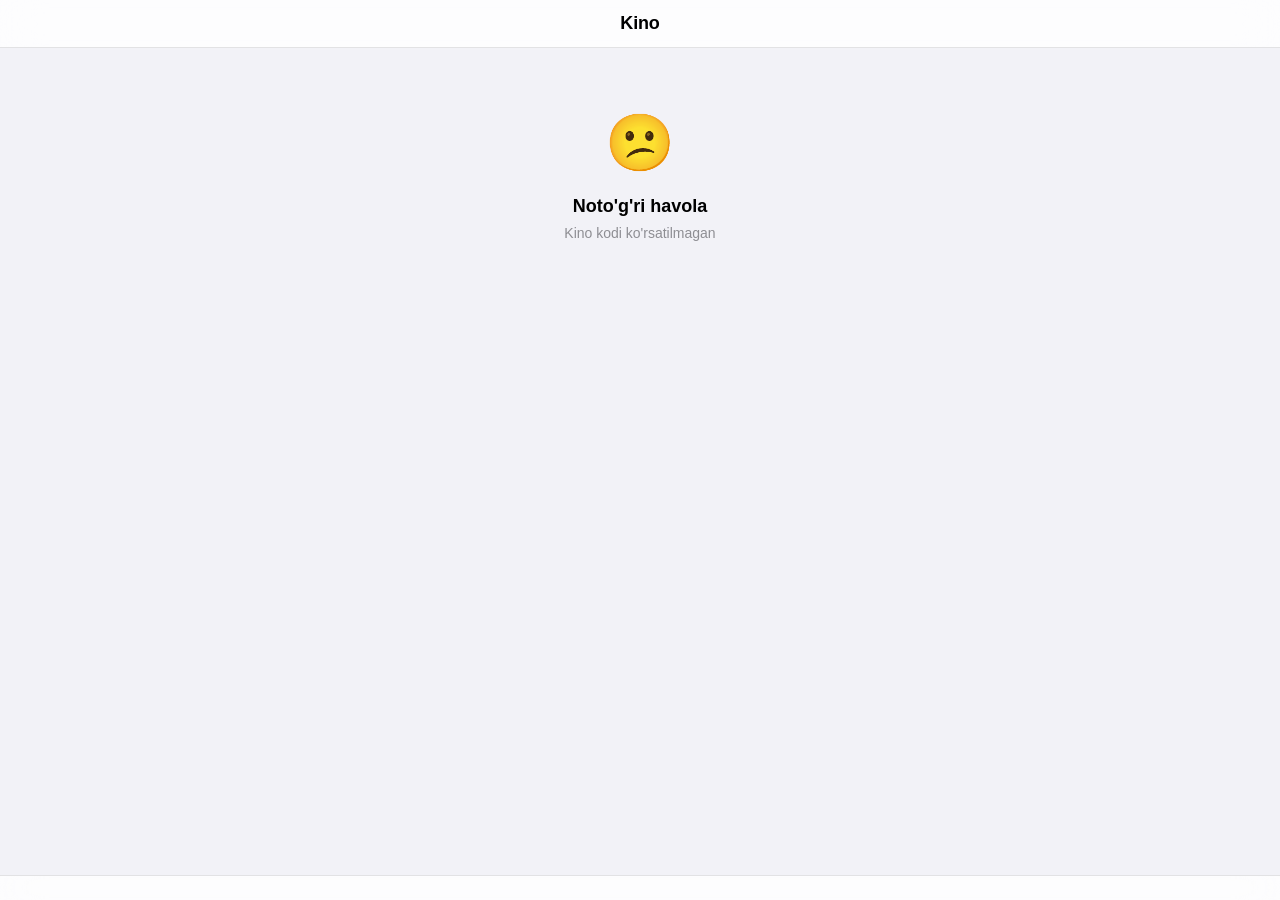
<file: webapp/movie.html>
<!DOCTYPE html>
<html lang="uz">
<head>
    <meta charset="UTF-8">
    <meta name="viewport" content="width=device-width, initial-scale=1, maximum-scale=1, user-scalable=no, viewport-fit=cover">
    <meta name="apple-mobile-web-app-capable" content="yes">
    <title>Kino — Kino App</title>
    <script src="https://telegram.org/js/telegram-web-app.js"></script>
    <link rel="stylesheet" href="css/variables.css">
    <link rel="stylesheet" href="css/animations.css">
    <link rel="stylesheet" href="css/main.css">
    <link rel="stylesheet" href="css/ios.css">
    <link rel="stylesheet" href="css/components.css">
</head>
<body class="no-tabbar">
    <header class="navbar"><div class="navbar__title" id="nav-title">Kino</div></header>

    <main class="page" id="movie"></main>

    <div class="action-bar" id="action-bar"></div>

    <script src="js/telegram.js"></script>
    <script src="js/api.js"></script>
    <script src="js/app.js"></script>
    <script>App.boot('');</script>
    <script src="js/movie.js"></script>
</body>
</html>
</file>
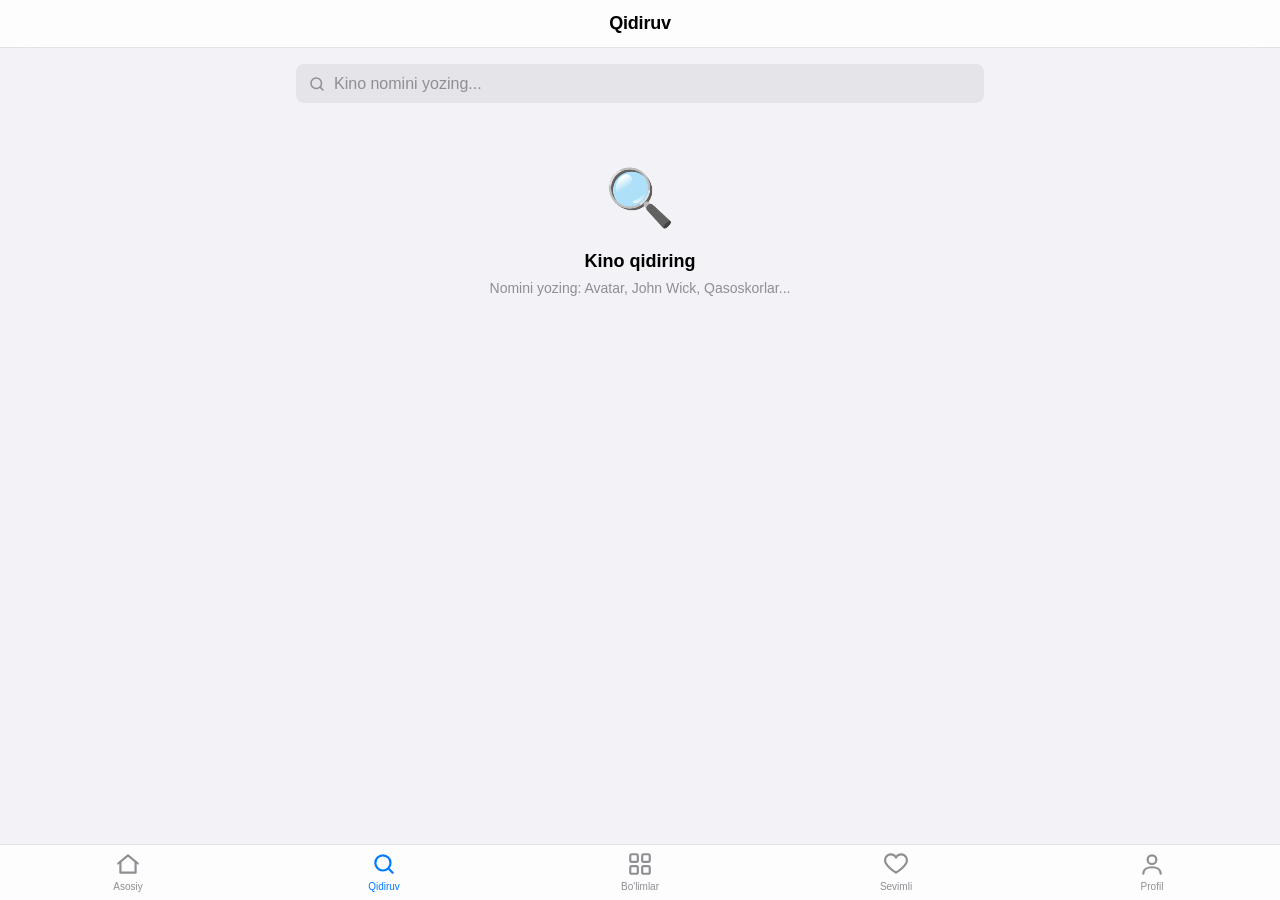
<file: webapp/search.html>
<!DOCTYPE html>
<html lang="uz">
<head>
    <meta charset="UTF-8">
    <meta name="viewport" content="width=device-width, initial-scale=1, maximum-scale=1, user-scalable=no, viewport-fit=cover">
    <meta name="apple-mobile-web-app-capable" content="yes">
    <title>Qidiruv — Kino App</title>
    <script src="https://telegram.org/js/telegram-web-app.js"></script>
    <link rel="stylesheet" href="css/variables.css">
    <link rel="stylesheet" href="css/animations.css">
    <link rel="stylesheet" href="css/main.css">
    <link rel="stylesheet" href="css/ios.css">
    <link rel="stylesheet" href="css/components.css">
</head>
<body>
    <header class="navbar"><div class="navbar__title">Qidiruv</div></header>

    <main class="page">
        <div class="search-bar">
            <svg class="search-bar__icon" width="18" height="18" viewBox="0 0 24 24" fill="none" stroke="currentColor" stroke-width="2" stroke-linecap="round"><circle cx="11" cy="11" r="7"/><path d="m20 20-3.2-3.2"/></svg>
            <input id="q" type="text" placeholder="Kino nomini yozing..." autocomplete="off" enterkeyhint="search">
            <button class="search-bar__clear" id="clear" style="visibility:hidden">✕</button>
        </div>

        <div id="results" style="margin-top:16px"></div>
    </main>

    <nav id="tabbar"></nav>

    <script src="js/telegram.js"></script>
    <script src="js/api.js"></script>
    <script src="js/app.js"></script>
    <script>App.boot('search');</script>
    <script src="js/search.js"></script>
</body>
</html>
</file>
<file: webapp/css/variables.css>
/* =====================================================================
   variables.css — dizayn tokenlari (ranglar, masofa, radius, soya, shrift)
   Ranglar Telegram mavzusiga (--tg-theme-*) bog'lanadi, fallback bilan.
   ===================================================================== */
:root {
    /* --- Telegram mavzusi → ilova ranglari (fallback: iOS light) --- */
    --bg:            var(--tg-theme-bg-color, #f2f2f7);
    --bg-elevated:   var(--tg-theme-secondary-bg-color, #ffffff);
    --card:          var(--tg-theme-section-bg-color, #ffffff);
    --text:          var(--tg-theme-text-color, #000000);
    --hint:          var(--tg-theme-hint-color, #8e8e93);
    --link:          var(--tg-theme-link-color, #007aff);
    --accent:        var(--tg-theme-button-color, #007aff);
    --accent-text:   var(--tg-theme-button-text-color, #ffffff);
    --header-bg:     var(--tg-theme-header-bg-color, rgba(255,255,255,0.8));

    /* --- Semantik ranglar (iOS tizim ranglari) --- */
    --success:       #34c759;
    --warning:       #ff9f0a;
    --danger:        #ff3b30;
    --purple:        #af52de;
    --pink:          #ff2d55;
    --teal:          #5ac8fa;
    --indigo:        #5856d6;

    --separator:     color-mix(in srgb, var(--hint) 24%, transparent);
    --overlay:       rgba(0, 0, 0, 0.45);

    /* --- Tipografiya (San-Francisco / tizim) --- */
    --font: -apple-system, BlinkMacSystemFont, "SF Pro Text", "SF Pro Display",
            "Inter", "Segoe UI", Roboto, Helvetica, Arial, sans-serif;
    --fs-xs: 12px;
    --fs-sm: 14px;
    --fs-md: 16px;
    --fs-lg: 18px;
    --fs-xl: 22px;
    --fs-2xl: 28px;
    --fs-3xl: 34px;
    --fw-regular: 400;
    --fw-medium: 500;
    --fw-semibold: 600;
    --fw-bold: 700;

    /* --- Masofa (8pt grid) --- */
    --sp-1: 4px;
    --sp-2: 8px;
    --sp-3: 12px;
    --sp-4: 16px;
    --sp-5: 20px;
    --sp-6: 24px;
    --sp-8: 32px;
    --sp-10: 40px;

    /* --- Burchaklar --- */
    --r-sm: 8px;
    --r-md: 12px;
    --r-lg: 16px;
    --r-xl: 22px;
    --r-full: 999px;

    /* --- Soyalar --- */
    --shadow-sm: 0 1px 3px rgba(0, 0, 0, 0.08);
    --shadow-md: 0 4px 16px rgba(0, 0, 0, 0.10);
    --shadow-lg: 0 10px 30px rgba(0, 0, 0, 0.16);

    /* --- O'lchamlar --- */
    --header-h: 48px;
    --tabbar-h: 56px;
    --safe-top: env(safe-area-inset-top, 0px);
    --safe-bottom: env(safe-area-inset-bottom, 0px);

    /* --- Animatsiya egri chiziqlari --- */
    --ease-ios: cubic-bezier(0.25, 0.1, 0.25, 1);
    --ease-spring: cubic-bezier(0.34, 1.56, 0.64, 1);
    --dur-fast: 0.18s;
    --dur-mid: 0.28s;
    --dur-slow: 0.42s;
}

/* Qorong'i mavzu fallback (Telegram theme vars o'zi ustun bo'ladi) */
@media (prefers-color-scheme: dark) {
    :root {
        --bg:          var(--tg-theme-bg-color, #000000);
        --bg-elevated: var(--tg-theme-secondary-bg-color, #1c1c1e);
        --card:        var(--tg-theme-section-bg-color, #1c1c1e);
        --text:        var(--tg-theme-text-color, #ffffff);
        --hint:        var(--tg-theme-hint-color, #98989f);
        --header-bg:   var(--tg-theme-header-bg-color, rgba(28,28,30,0.8));
        --shadow-md:   0 4px 16px rgba(0, 0, 0, 0.4);
        --shadow-lg:   0 10px 30px rgba(0, 0, 0, 0.55);
    }
}
</file>
<file: webapp/css/animations.css>
/* =====================================================================
   animations.css — keyframe'lar va o'tish effektlari
   ===================================================================== */

@keyframes fade-in {
    from { opacity: 0; }
    to   { opacity: 1; }
}

@keyframes fade-up {
    from { opacity: 0; transform: translateY(12px); }
    to   { opacity: 1; transform: translateY(0); }
}

@keyframes scale-in {
    from { opacity: 0; transform: scale(0.94); }
    to   { opacity: 1; transform: scale(1); }
}

@keyframes toast-in {
    from { opacity: 0; transform: translateY(-18px) scale(0.96); }
    to   { opacity: 1; transform: translateY(0) scale(1); }
}

@keyframes toast-out {
    from { opacity: 1; transform: translateY(0) scale(1); }
    to   { opacity: 0; transform: translateY(-18px) scale(0.96); }
}

@keyframes spin {
    to { transform: rotate(360deg); }
}

@keyframes shimmer {
    0%   { background-position: -400px 0; }
    100% { background-position: 400px 0; }
}

@keyframes pop {
    0%   { transform: scale(1); }
    45%  { transform: scale(1.28); }
    100% { transform: scale(1); }
}

@keyframes pulse {
    0%, 100% { opacity: 1; }
    50%      { opacity: 0.45; }
}

/* Yordamchi klasslar */
.anim-fade   { animation: fade-in var(--dur-mid) var(--ease-ios) both; }
.anim-up     { animation: fade-up var(--dur-mid) var(--ease-ios) both; }
.anim-scale  { animation: scale-in var(--dur-mid) var(--ease-spring) both; }

/* Ro'yxat elementlari bosqichma-bosqich chiqishi */
.stagger > * { animation: fade-up var(--dur-mid) var(--ease-ios) both; }
.stagger > *:nth-child(1) { animation-delay: 0.02s; }
.stagger > *:nth-child(2) { animation-delay: 0.06s; }
.stagger > *:nth-child(3) { animation-delay: 0.10s; }
.stagger > *:nth-child(4) { animation-delay: 0.14s; }
.stagger > *:nth-child(5) { animation-delay: 0.18s; }
.stagger > *:nth-child(6) { animation-delay: 0.22s; }
.stagger > *:nth-child(7) { animation-delay: 0.26s; }
.stagger > *:nth-child(8) { animation-delay: 0.30s; }

/* Bosilganda iOS "press" effekti */
.pressable { transition: transform var(--dur-fast) var(--ease-ios), opacity var(--dur-fast); }
.pressable:active { transform: scale(0.96); opacity: 0.85; }

@media (prefers-reduced-motion: reduce) {
    *, *::before, *::after {
        animation-duration: 0.001s !important;
        transition-duration: 0.001s !important;
    }
}
</file>
<file: webapp/css/main.css>
/* =====================================================================
   main.css — reset, asosiy tartib (layout), tipografiya, grid
   ===================================================================== */

* { margin: 0; padding: 0; box-sizing: border-box; -webkit-tap-highlight-color: transparent; }

html, body {
    height: 100%;
    overscroll-behavior-y: none;
}

body {
    font-family: var(--font);
    font-size: var(--fs-md);
    color: var(--text);
    background: var(--bg);
    line-height: 1.4;
    -webkit-font-smoothing: antialiased;
    text-rendering: optimizeLegibility;
    padding-top: calc(var(--header-h) + var(--safe-top));
    padding-bottom: calc(var(--tabbar-h) + var(--safe-bottom));
    min-height: 100%;
}

/* Detal sahifa (tab bar yo'q) — pastki bo'sh joy kichikroq */
body.no-tabbar { padding-bottom: calc(var(--safe-bottom) + 96px); }
body.no-header { padding-top: var(--safe-top); }

img { max-width: 100%; display: block; }
button { font-family: inherit; cursor: pointer; border: none; background: none; color: inherit; }
input, textarea { font-family: inherit; font-size: var(--fs-md); }
a { color: var(--link); text-decoration: none; }
ul { list-style: none; }

/* --- Sahifa konteyneri --- */
.page {
    max-width: 720px;
    margin: 0 auto;
    padding: var(--sp-4);
    animation: fade-in var(--dur-mid) var(--ease-ios) both;
}
.page--flush { padding-left: 0; padding-right: 0; }

/* --- Sarlavhalar / matn --- */
.section-title {
    font-size: var(--fs-xl);
    font-weight: var(--fw-bold);
    letter-spacing: -0.02em;
    margin: var(--sp-5) var(--sp-1) var(--sp-3);
}
.section-head {
    display: flex; align-items: baseline; justify-content: space-between;
    margin: var(--sp-5) var(--sp-1) var(--sp-3);
}
.section-head .section-title { margin: 0; }
.section-head a { font-size: var(--fs-sm); font-weight: var(--fw-medium); }

.muted { color: var(--hint); }
.center { text-align: center; }

/* --- Grid (poster kartochkalar) --- */
.grid {
    display: grid;
    grid-template-columns: repeat(3, 1fr);
    gap: var(--sp-3);
}
@media (max-width: 360px) { .grid { grid-template-columns: repeat(2, 1fr); } }

/* --- Gorizontal scroll qator --- */
.row-scroll {
    display: flex;
    gap: var(--sp-3);
    overflow-x: auto;
    padding: var(--sp-1) var(--sp-4) var(--sp-2);
    margin: 0 calc(-1 * var(--sp-4));
    scroll-snap-type: x mandatory;
    -webkit-overflow-scrolling: touch;
    scrollbar-width: none;
}
.row-scroll::-webkit-scrollbar { display: none; }
.row-scroll > * { scroll-snap-align: start; flex: 0 0 auto; }

/* --- Stack (vertikal ro'yxat) --- */
.stack { display: flex; flex-direction: column; gap: var(--sp-3); }
.stack-2 { display: flex; flex-direction: column; gap: var(--sp-2); }
</file>
<file: webapp/css/ios.css>
/* =====================================================================
   ios.css — iOS uslubidagi komponentlar: nav bar, tab bar, ro'yxat
   qatorlari, segmented control, tugmalar, blur effektlari.
   ===================================================================== */

/* ---------- Yuqori navigatsiya paneli (blur) ---------- */
.navbar {
    position: fixed;
    top: 0; left: 0; right: 0;
    height: calc(var(--header-h) + var(--safe-top));
    padding-top: var(--safe-top);
    display: flex; align-items: center; justify-content: center;
    background: var(--header-bg);
    -webkit-backdrop-filter: saturate(180%) blur(20px);
    backdrop-filter: saturate(180%) blur(20px);
    border-bottom: 0.5px solid var(--separator);
    z-index: 100;
}
.navbar__title {
    font-size: var(--fs-lg);
    font-weight: var(--fw-semibold);
    letter-spacing: -0.01em;
    max-width: 60%;
    overflow: hidden; text-overflow: ellipsis; white-space: nowrap;
}
.navbar__action {
    position: absolute; top: 50%; transform: translateY(-50%);
    margin-top: calc(var(--safe-top) / 2);
    font-size: var(--fs-md); color: var(--link);
    display: flex; align-items: center; gap: 4px;
    padding: var(--sp-2);
}
.navbar__action--left { left: var(--sp-2); }
.navbar__action--right { right: var(--sp-3); font-weight: var(--fw-medium); }

/* ---------- Pastki tab bar (blur) ---------- */
.tabbar {
    position: fixed;
    bottom: 0; left: 0; right: 0;
    height: calc(var(--tabbar-h) + var(--safe-bottom));
    padding-bottom: var(--safe-bottom);
    display: flex;
    background: var(--header-bg);
    -webkit-backdrop-filter: saturate(180%) blur(20px);
    backdrop-filter: saturate(180%) blur(20px);
    border-top: 0.5px solid var(--separator);
    z-index: 100;
}
.tabbar__item {
    flex: 1;
    display: flex; flex-direction: column; align-items: center; justify-content: center;
    gap: 3px;
    font-size: 10px; font-weight: var(--fw-medium);
    color: var(--hint);
    transition: color var(--dur-fast);
}
.tabbar__item svg { width: 26px; height: 26px; }
.tabbar__item.active { color: var(--accent); }
.tabbar__item:active { opacity: 0.6; }

/* ---------- iOS ro'yxat (grouped inset) ---------- */
.list {
    background: var(--card);
    border-radius: var(--r-md);
    overflow: hidden;
    box-shadow: var(--shadow-sm);
}
.list__row {
    display: flex; align-items: center; gap: var(--sp-3);
    padding: var(--sp-3) var(--sp-4);
    min-height: 48px;
    position: relative;
    transition: background var(--dur-fast);
}
.list__row:active { background: var(--separator); }
.list__row + .list__row::before {
    content: ""; position: absolute; top: 0; left: var(--sp-4); right: 0;
    height: 0.5px; background: var(--separator);
}
.list__row-title { flex: 1; font-size: var(--fs-md); }
.list__row-sub { font-size: var(--fs-sm); color: var(--hint); }
.list__row-value { color: var(--hint); font-size: var(--fs-sm); }
.list__chevron { color: var(--hint); opacity: 0.5; }

/* ---------- Segmented control ---------- */
.segmented {
    display: flex;
    background: color-mix(in srgb, var(--hint) 16%, transparent);
    border-radius: var(--r-sm);
    padding: 2px;
    gap: 2px;
}
.segmented__opt {
    flex: 1;
    text-align: center;
    padding: var(--sp-2) var(--sp-3);
    font-size: var(--fs-sm); font-weight: var(--fw-medium);
    border-radius: calc(var(--r-sm) - 2px);
    color: var(--text);
    transition: background var(--dur-fast), box-shadow var(--dur-fast);
}
.segmented__opt.active {
    background: var(--card);
    box-shadow: var(--shadow-sm);
}

/* ---------- Tugmalar ---------- */
.btn {
    display: inline-flex; align-items: center; justify-content: center; gap: var(--sp-2);
    width: 100%;
    padding: var(--sp-4);
    font-size: var(--fs-md); font-weight: var(--fw-semibold);
    border-radius: var(--r-md);
    background: var(--accent); color: var(--accent-text);
    transition: transform var(--dur-fast), opacity var(--dur-fast), filter var(--dur-fast);
}
.btn:active { transform: scale(0.97); filter: brightness(0.94); }
.btn:disabled { opacity: 0.5; pointer-events: none; }
.btn--lg { padding: var(--sp-5); font-size: var(--fs-lg); border-radius: var(--r-lg); }
.btn--secondary { background: color-mix(in srgb, var(--accent) 14%, transparent); color: var(--accent); }
.btn--ghost { background: var(--card); color: var(--text); box-shadow: var(--shadow-sm); }
.btn--danger { background: color-mix(in srgb, var(--danger) 14%, transparent); color: var(--danger); }
.btn--success { background: var(--success); color: #fff; }

/* Pill / chip */
.chip {
    display: inline-flex; align-items: center; gap: 4px;
    padding: 6px var(--sp-3);
    font-size: var(--fs-sm); font-weight: var(--fw-medium);
    background: var(--card); color: var(--text);
    border-radius: var(--r-full);
    box-shadow: var(--shadow-sm);
    white-space: nowrap;
}
.chip--accent { background: var(--accent); color: var(--accent-text); box-shadow: none; }
</file>
<file: webapp/css/components.css>
/* =====================================================================
   components.css — toast, poster kartochkalar, skeleton, bo'sh holat,
   hero, spinner, badge va boshqalar.
   ===================================================================== */

/* ---------- TOAST (Web App ichidagi bildirishnoma) ---------- */
#toast-host {
    position: fixed;
    top: calc(var(--safe-top) + var(--header-h) + 8px);
    left: 0; right: 0;
    display: flex; flex-direction: column; align-items: center; gap: var(--sp-2);
    z-index: 2000;
    pointer-events: none;
    padding: 0 var(--sp-4);
}
.toast {
    pointer-events: auto;
    width: 100%; max-width: 460px;
    display: flex; align-items: center; gap: var(--sp-3);
    padding: var(--sp-3) var(--sp-4);
    background: var(--card);
    border-radius: var(--r-lg);
    box-shadow: var(--shadow-lg);
    border-left: 4px solid var(--hint);
    animation: toast-in var(--dur-mid) var(--ease-spring) both;
}
.toast.hide { animation: toast-out var(--dur-fast) var(--ease-ios) both; }
.toast__icon {
    width: 26px; height: 26px; flex: 0 0 26px;
    display: flex; align-items: center; justify-content: center;
    border-radius: var(--r-full); font-size: 15px; color: #fff;
}
.toast__body { flex: 1; min-width: 0; }
.toast__title { font-size: var(--fs-sm); font-weight: var(--fw-semibold); }
.toast__msg { font-size: var(--fs-sm); color: var(--hint); }
.toast__action {
    flex: 0 0 auto;
    font-size: var(--fs-sm); font-weight: var(--fw-semibold);
    color: var(--accent);
    padding: var(--sp-2);
}
.toast--success { border-left-color: var(--success); }
.toast--success .toast__icon { background: var(--success); }
.toast--error { border-left-color: var(--danger); }
.toast--error .toast__icon { background: var(--danger); }
.toast--warning { border-left-color: var(--warning); }
.toast--warning .toast__icon { background: var(--warning); }

/* ---------- Poster kartochka (rasm yo'q → gradient + harf) ---------- */
.card {
    display: flex; flex-direction: column;
    width: 100%;
    animation: fade-up var(--dur-mid) var(--ease-ios) both;
}
.poster {
    position: relative;
    aspect-ratio: 2 / 3;
    border-radius: var(--r-md);
    overflow: hidden;
    display: flex; align-items: center; justify-content: center;
    color: #fff;
    box-shadow: var(--shadow-md);
    transition: transform var(--dur-fast) var(--ease-ios);
}
.card:active .poster { transform: scale(0.96); }
/* Haqiqiy poster rasmi — gradient ustini to'la qoplaydi; overlay'lar (badge/fav/meta) tepada qoladi. */
.poster__img {
    position: absolute; inset: 0;
    width: 100%; height: 100%;
    object-fit: cover;
    display: block;
}
.poster__letter {
    font-size: var(--fs-3xl); font-weight: var(--fw-bold);
    text-shadow: 0 2px 12px rgba(0,0,0,0.35);
    opacity: 0.95;
}
.poster__badge {
    position: absolute; top: 6px; left: 6px;
    font-size: 10px; font-weight: var(--fw-bold);
    padding: 3px 7px; border-radius: var(--r-full);
    background: rgba(0,0,0,0.5); -webkit-backdrop-filter: blur(8px); backdrop-filter: blur(8px);
}
.poster__fav {
    position: absolute; top: 6px; right: 6px;
    width: 28px; height: 28px; border-radius: var(--r-full);
    display: flex; align-items: center; justify-content: center;
    background: rgba(0,0,0,0.4); -webkit-backdrop-filter: blur(8px); backdrop-filter: blur(8px);
    font-size: 14px;
}
.poster__fav.on { animation: pop var(--dur-mid) var(--ease-spring); }
.poster__meta {
    position: absolute; bottom: 0; left: 0; right: 0;
    padding: 18px 8px 6px;
    font-size: 11px; font-weight: var(--fw-semibold);
    background: linear-gradient(transparent, rgba(0,0,0,0.6));
    display: flex; align-items: center; gap: 4px;
}
.card__title {
    margin-top: 6px;
    font-size: var(--fs-sm); font-weight: var(--fw-medium);
    line-height: 1.25;
    display: -webkit-box; -webkit-line-clamp: 2; -webkit-box-orient: vertical;
    overflow: hidden;
}
.card--wide { flex: 0 0 116px; width: 116px; }

/* ---------- Ro'yxat kartochkasi (gorizontal) ---------- */
.mrow {
    display: flex; align-items: center; gap: var(--sp-3);
    padding: var(--sp-2);
    background: var(--card); border-radius: var(--r-md);
    box-shadow: var(--shadow-sm);
    animation: fade-up var(--dur-mid) var(--ease-ios) both;
}
.mrow:active { background: var(--separator); }
.mrow__poster {
    flex: 0 0 48px; width: 48px; height: 64px; border-radius: var(--r-sm);
    display: flex; align-items: center; justify-content: center;
    color: #fff; font-weight: var(--fw-bold); font-size: var(--fs-lg);
}
.mrow__body { flex: 1; min-width: 0; }
.mrow__title {
    font-size: var(--fs-md); font-weight: var(--fw-medium);
    overflow: hidden; text-overflow: ellipsis; white-space: nowrap;
}
.mrow__sub { font-size: var(--fs-xs); color: var(--hint); margin-top: 2px; }
.mrow__rank { font-size: var(--fs-lg); font-weight: var(--fw-bold); color: var(--hint); width: 22px; text-align: center; }

/* ---------- Hero (bosh sahifa banner) ---------- */
.hero {
    position: relative;
    border-radius: var(--r-lg);
    overflow: hidden;
    aspect-ratio: 16 / 10;
    display: flex; align-items: flex-end;
    color: #fff;
    box-shadow: var(--shadow-md);
    margin-bottom: var(--sp-4);
}
.hero__content { position: relative; padding: var(--sp-5); }
.hero__kicker { font-size: var(--fs-xs); font-weight: var(--fw-semibold); opacity: 0.85; text-transform: uppercase; letter-spacing: 0.06em; }
.hero__title { font-size: var(--fs-2xl); font-weight: var(--fw-bold); letter-spacing: -0.02em; margin: 4px 0 10px; text-shadow: 0 2px 16px rgba(0,0,0,0.4); }
.hero::after { content: ""; position: absolute; inset: 0; background: linear-gradient(transparent 30%, rgba(0,0,0,0.55)); }

/* ---------- Skeleton (yuklanish) ---------- */
.skeleton {
    background: linear-gradient(90deg,
        color-mix(in srgb, var(--hint) 14%, transparent) 25%,
        color-mix(in srgb, var(--hint) 26%, transparent) 37%,
        color-mix(in srgb, var(--hint) 14%, transparent) 63%);
    background-size: 800px 100%;
    animation: shimmer 1.4s linear infinite;
    border-radius: var(--r-md);
}
.skeleton--poster { aspect-ratio: 2 / 3; }
.skeleton--line { height: 12px; border-radius: var(--r-full); margin-top: 6px; }
.skeleton--line.short { width: 60%; }

/* ---------- Spinner ---------- */
.spinner {
    width: 22px; height: 22px;
    border: 2.5px solid color-mix(in srgb, var(--hint) 30%, transparent);
    border-top-color: var(--accent);
    border-radius: var(--r-full);
    animation: spin 0.7s linear infinite;
}
.spinner--center { margin: var(--sp-10) auto; }

/* ---------- Bo'sh holat ---------- */
.empty {
    text-align: center;
    padding: var(--sp-10) var(--sp-5);
    animation: scale-in var(--dur-mid) var(--ease-spring) both;
}
.empty__icon { font-size: 56px; margin-bottom: var(--sp-3); }
.empty__title { font-size: var(--fs-lg); font-weight: var(--fw-semibold); margin-bottom: var(--sp-1); }
.empty__text { font-size: var(--fs-sm); color: var(--hint); }

/* ---------- Search input ---------- */
.search-bar {
    display: flex; align-items: center; gap: var(--sp-2);
    background: color-mix(in srgb, var(--hint) 14%, transparent);
    border-radius: var(--r-sm);
    padding: var(--sp-2) var(--sp-3);
}
.search-bar input {
    flex: 1; background: none; border: none; outline: none; color: var(--text);
}
.search-bar input::placeholder { color: var(--hint); }
.search-bar__icon { color: var(--hint); flex: 0 0 auto; }
.search-bar__clear { color: var(--hint); font-size: var(--fs-md); padding: 2px; }

/* ---------- Stat kartochkalar (profil) ---------- */
.stats { display: grid; grid-template-columns: repeat(2, 1fr); gap: var(--sp-3); }
.stat {
    background: var(--card); border-radius: var(--r-md);
    padding: var(--sp-4); text-align: center; box-shadow: var(--shadow-sm);
}
.stat__num { font-size: var(--fs-2xl); font-weight: var(--fw-bold); color: var(--accent); }
.stat__label { font-size: var(--fs-sm); color: var(--hint); margin-top: 2px; }

/* ---------- Avatar ---------- */
.avatar {
    width: 76px; height: 76px; border-radius: var(--r-full);
    display: flex; align-items: center; justify-content: center;
    color: #fff; font-size: var(--fs-2xl); font-weight: var(--fw-bold);
    box-shadow: var(--shadow-md);
}

/* ---------- Detal sahifa (movie) ---------- */
.detail-hero {
    position: relative;
    margin: calc(-1 * var(--sp-4)) calc(-1 * var(--sp-4)) 0;
    aspect-ratio: 3 / 4;
    max-height: 56vh;
    display: flex; align-items: flex-end;
    color: #fff;
}
.detail-hero::after { content: ""; position: absolute; inset: 0; background: linear-gradient(transparent 35%, rgba(0,0,0,0.75)); }
.detail-hero__big { position: absolute; top: 40%; left: 50%; transform: translate(-50%,-50%); font-size: 96px; font-weight: var(--fw-bold); opacity: 0.4; }
.detail-hero__content { position: relative; padding: var(--sp-5); width: 100%; }
.detail-hero__title { font-size: var(--fs-2xl); font-weight: var(--fw-bold); letter-spacing: -0.02em; text-shadow: 0 2px 16px rgba(0,0,0,0.5); }
.detail-meta { display: flex; gap: var(--sp-3); flex-wrap: wrap; margin: var(--sp-1) 0 0; font-size: var(--fs-sm); opacity: 0.95; }
.detail-desc { margin-top: var(--sp-4); font-size: var(--fs-md); line-height: 1.55; color: var(--text); }

.action-bar {
    position: fixed; left: 0; right: 0; bottom: 0;
    padding: var(--sp-3) var(--sp-4) calc(var(--sp-3) + var(--safe-bottom));
    display: flex; gap: var(--sp-3); align-items: center;
    background: var(--header-bg);
    -webkit-backdrop-filter: blur(20px); backdrop-filter: blur(20px);
    border-top: 0.5px solid var(--separator);
    z-index: 90;
}
.action-bar .btn { flex: 1; }
.icon-btn {
    flex: 0 0 52px; height: 52px; border-radius: var(--r-md);
    display: flex; align-items: center; justify-content: center;
    background: var(--card); box-shadow: var(--shadow-sm); font-size: 22px;
    transition: transform var(--dur-fast);
}
.icon-btn:active { transform: scale(0.92); }
.icon-btn.on { animation: pop var(--dur-mid) var(--ease-spring); }
</file>
